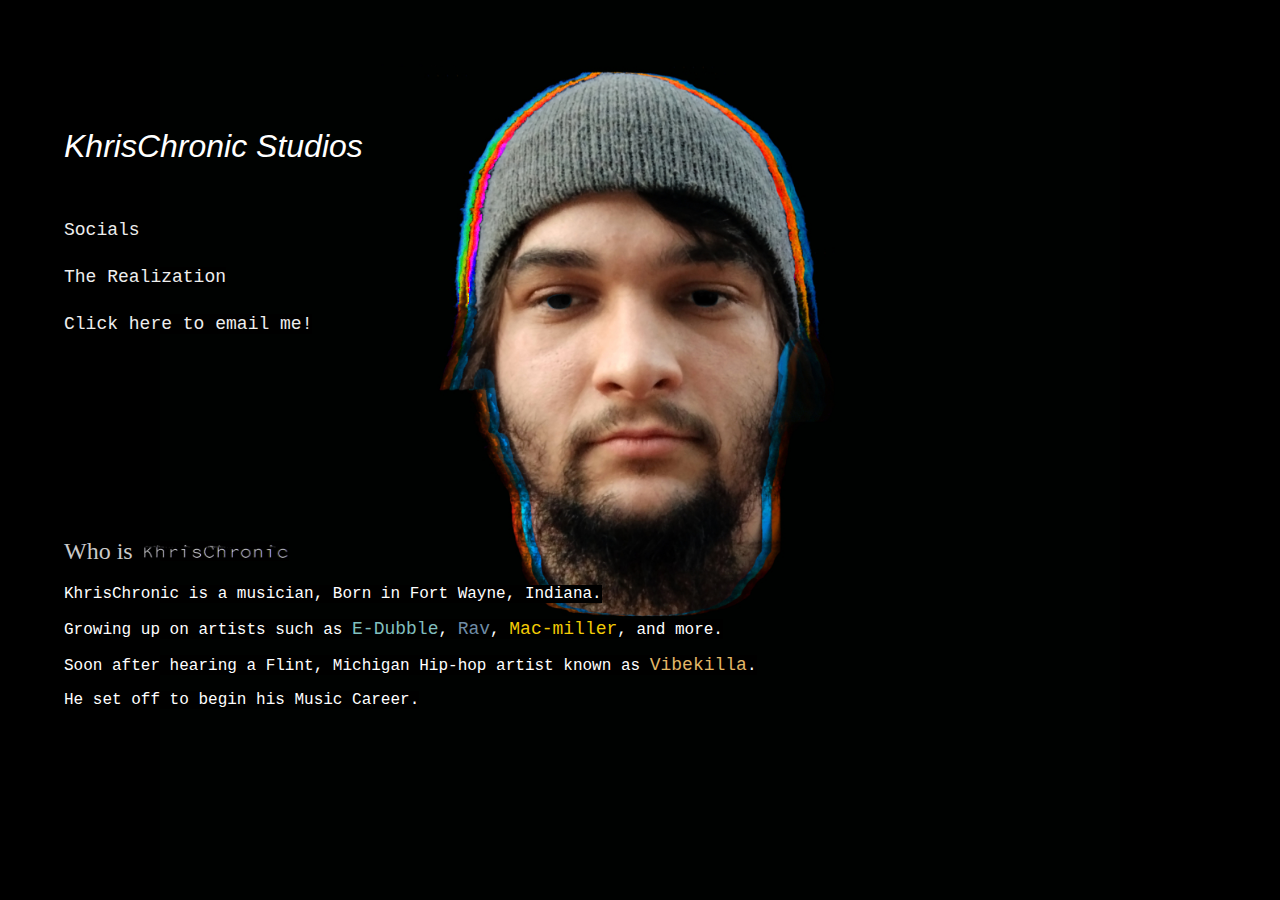
<file: index.html>
<!DOCTYPE html>
<html lang="en">
    <link rel="icon" type="image/x-icon" href="/images/Icon.ico">   
<header>
    <meta content="initial-scale=1, width=device-width">
     <title> KhrisChronic Studios </title>
    </header>
    <Link rel="stylesheet" href="Style.css" type="text/css">

<body id="body0">
<div id="titlecard0">
<h1>KhrisChronic Studios</h1>
</div>

<br style="margin-top: 1vh;">
<main>
<!-- Incomplete Merch Page
    <p><a href="Social.html" id="Fadeinhome">Merch [Under construction]</a></p>
-->
<p style="margin-bottom: 3vh;"><a href="Social.html" id="Fadeinhome">Socials</a></p>

<!-- Incomplete Services Page
    <p><a href="Services.html" id="Fadeinhome">Services [Under construction]</a></p>
-->
    <p style="margin-bottom: 3vh;"><a href="Music.html" id="Fadeinhome">The Realization</a></p>

    <form id="Fadeinhome">
    <a href="mailto: KhrisChronic@comcast.net" id="Fadeinhome" alt="Opens Draft Email"> Click here to email me!
    </a>
    </form>

</main>
<br>

<h2 style="margin-top: 14.5vw"> Who is <img src="Images/Banner.gif" width="150vw" style="position: absolute; margin-left: 0.5vw; margin-top: 0.2vw;"></h2>
<p> KhrisChronic is a musician, Born in Fort Wayne, Indiana.
    </p>
<p>
Growing up on artists such as 
<a href="https://www.youtube.com/@EdubHipHop" style="color: #80BFBF;"> E-Dubble</a>, 
<a href="https://www.youtube.com/@exo_rav" style="color:#6F8CA6;"> Rav</a>, 
 <a href="https://www.youtube.com/@macmiller" style="color:#F2CB05;"> Mac-miller</a>, 
 and more.
</p>
<p>
Soon after hearing a Flint, Michigan Hip-hop artist known as
<a href="https://www.youtube.com/@Vibekilla" style="color:#e2b767">Vibekilla</a>.
<p>
He set off to begin his Music Career.

</p>
</p>


<!-- Video
        <video autoplay loop muted id="Teaser">
        <source src="Images/Teaser.mp4" type="video/mp4">
    </video>
-->
<!--Email Submission Incomplete
    Learn PHP Before Returning
    <p id="EmailForm">Sign up for our email</p>
<form action="Emaillist.txt">
<label for="email"></label>
<input id="Forminput" autocomplete="off" type="email" id="email" name="email">
<input type="submit"> -->
</form>
</ul>
</body>
</html>
</file>
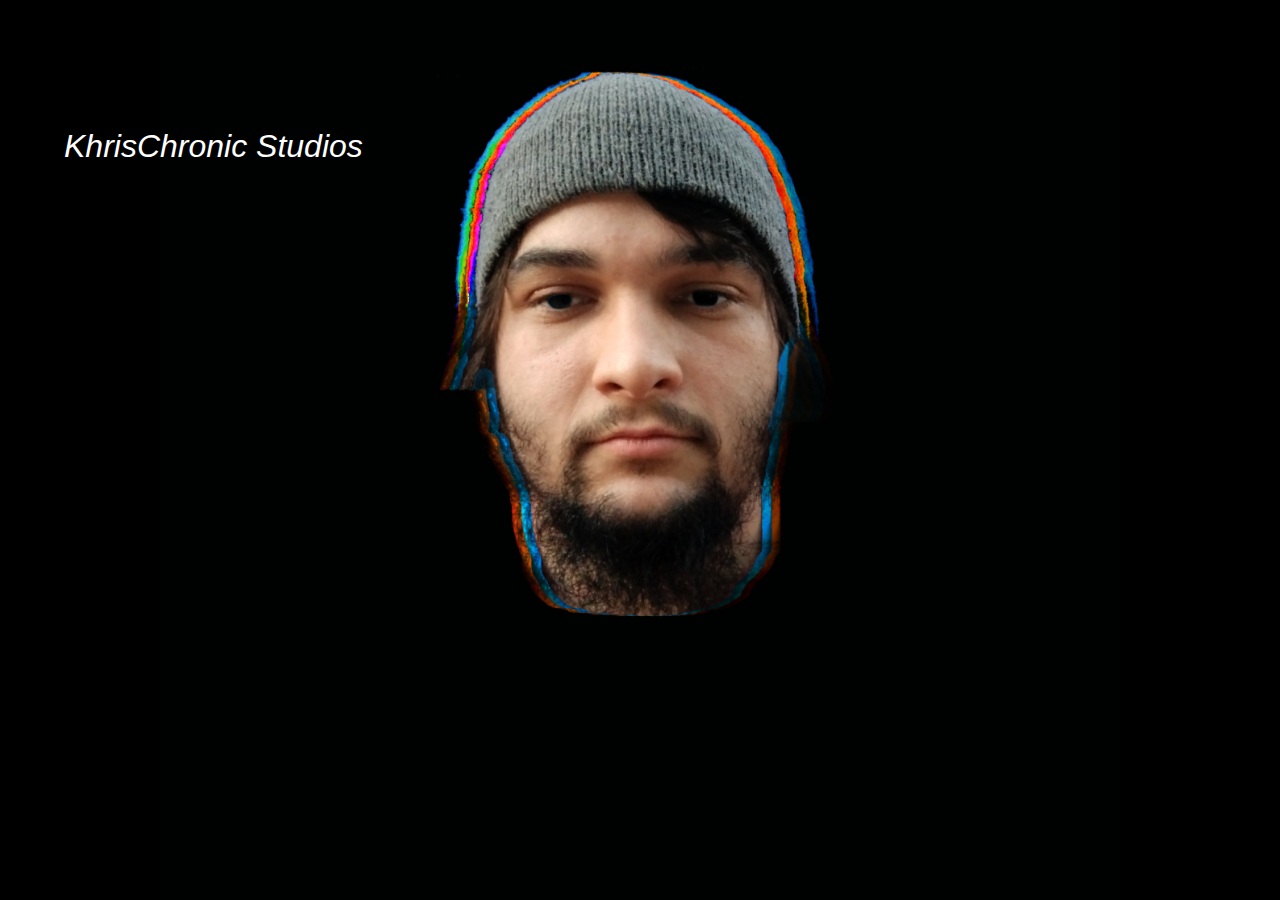
<file: merch.html>
<!DOCTYPE html>
<html lang="en">
<header>
    <meta name="Viewport" content="initial-scale=1, width=device-width">
</header>
    <title> KhrisChronic Studios </title>
    <Link rel="stylesheet" href="Style.css" type="text/css">
        <link rel="icon" type="image/x-icon" href="/images/Icon.ico">
<body id="body0">
<div id="titlecard0">
    <a href="https://www.khrischronic.com"><h1>KhrisChronic Studios</h1> </a>

</div>
<main>
</main>
</form>
</ul>
</body>
</html>
</file>
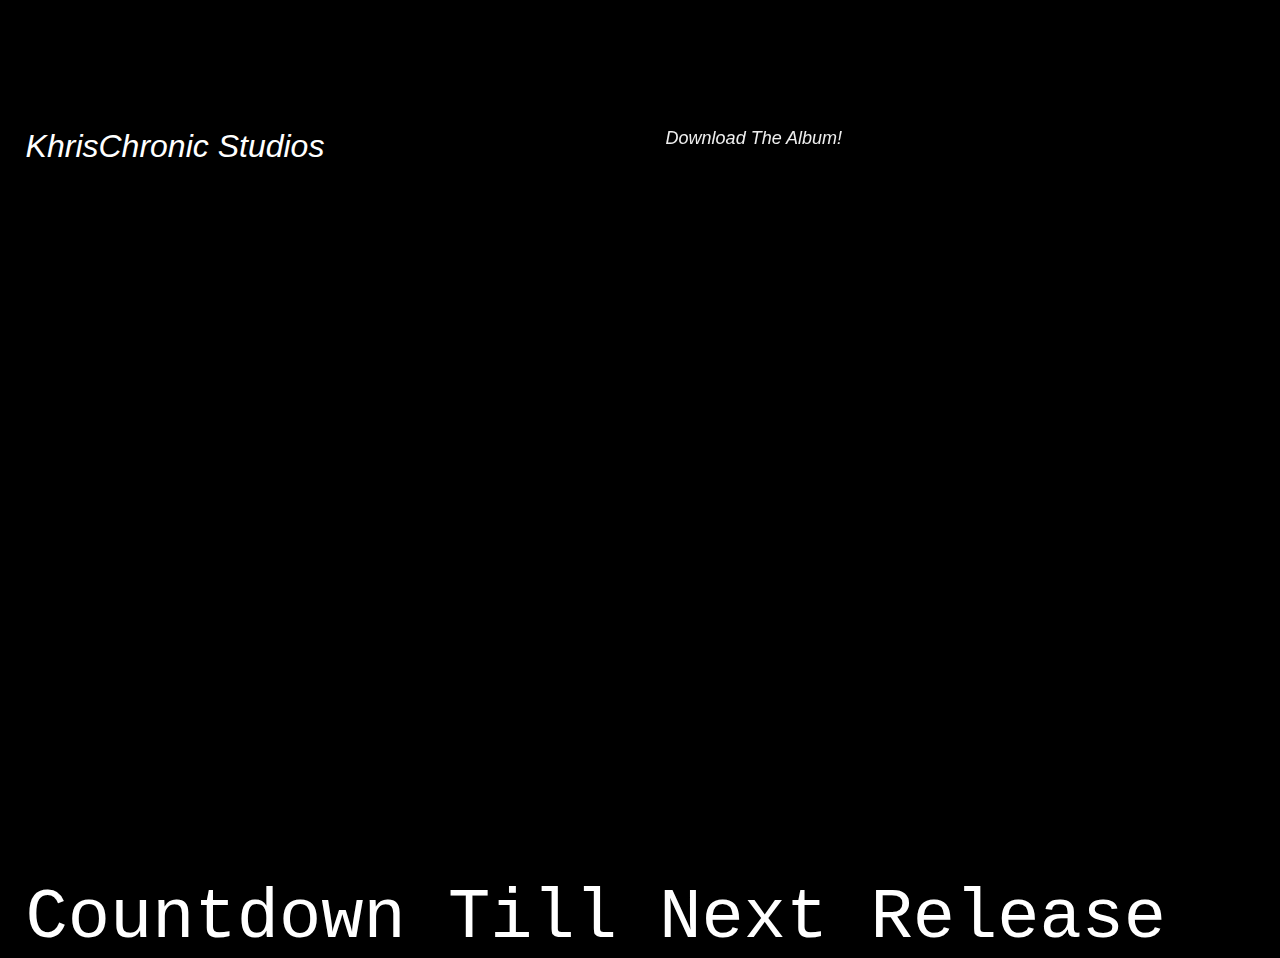
<file: Music.html>
<!DOCTYPE html>
<html lang="en">
       <header>
    <meta name="Viewport" content="initial-scale=1, width=device-width">
    <h2>
</h2>
</header>
    <title> KhrisChronic Studios </title>
    <Link rel="stylesheet" href="Style.css" type="text/css">
      <link rel="icon" type="image/x-icon" href="/images/Icon.ico">
      
      <div id="titlecard0" style="padding-bottom: 1vw;">
        <a href="https://drive.google.com/file/d/1rsYy6hByWJ7OdB_u-TqhJLF39r3mTqJQ/view?usp=sharing" style="position: fixed; margin-left: 50%; margin-bottom: 10vw;">Download The Album!</a>
        <a href="https://www.khrischronic.com"><h1>KhrisChronic Studios</h1> </a>
        </div>
<body id="body1">
<div id="titlecard1">
  <iframe width="100vw" height="300vw" scrolling="no" frameborder="no" allow="autoplay" style="padding-left: 1vw;" src="https://w.soundcloud.com/player/?url=https%3A//api.soundcloud.com/tracks/1350334930%3Fsecret_token%3Ds-4qtYbKdOXvk&color=%230e99ae&auto_play=false&hide_related=true&show_comments=true&show_user=true&show_reposts=false&show_teaser=false&visual=true"></iframe>
  <iframe width="100vw" height="300vw" scrolling="no" frameborder="no" allow="autoplay" style="padding-left: 1vw;" src="https://w.soundcloud.com/player/?url=https%3A//api.soundcloud.com/tracks/1339604527%3Fsecret_token%3Ds-gFd1zrM94uC&color=%230b529a&auto_play=false&hide_related=true&show_comments=true&show_user=true&show_reposts=false&show_teaser=false&visual=true"></iframe>
  <iframe width="100vw" height="300vw" scrolling="no" frameborder="no" allow="autoplay" style="padding-left: 1vw;" src="https://w.soundcloud.com/player/?url=https%3A//api.soundcloud.com/tracks/1010775454%3Fsecret_token%3Ds-aE70k1Y84Fo&color=%2305a7d0&auto_play=false&hide_related=true&show_comments=true&show_user=true&show_reposts=false&show_teaser=false&visual=true"></iframe>
  <iframe width="100vw" height="300vw" scrolling="no" frameborder="no" allow="autoplay" style="padding-left: 1vw;" src="https://w.soundcloud.com/player/?url=https%3A//api.soundcloud.com/tracks/1376837539%3Fsecret_token%3Ds-JQli2rnngOW&color=%2305a7d0&auto_play=false&hide_related=true&show_comments=true&show_user=true&show_reposts=false&show_teaser=false&visual=true"></iframe>
  <iframe width="100vw" height="300vw" scrolling="no" frameborder="no" allow="autoplay" style="padding-left: 1vw;" src="https://w.soundcloud.com/player/?url=https%3A//api.soundcloud.com/tracks/1473869758%3Fsecret_token%3Ds-kNyGJoijkQ9&color=%2305a7d0&auto_play=false&hide_related=true&show_comments=true&show_user=true&show_reposts=false&show_teaser=false&visual=true"></iframe>
  <iframe width="100vw" height="300vw" scrolling="no" frameborder="no" allow="autoplay" style="padding-left: 1vw;" src="https://w.soundcloud.com/player/?url=https%3A//api.soundcloud.com/tracks/1413827995%3Fsecret_token%3Ds-Sh5sVEPIXdS&color=%23305060&auto_play=false&hide_related=true&show_comments=true&show_user=true&show_reposts=false&show_teaser=false&visual=true"></iframe>
  <iframe width="100vw" height="300vw" scrolling="no" frameborder="no" allow="autoplay" style="padding-left: 1vw;" src="https://w.soundcloud.com/player/?url=https%3A//api.soundcloud.com/tracks/1283319379%3Fsecret_token%3Ds-qqnDH2G8iuZ&color=%23305060&auto_play=false&hide_related=true&show_comments=true&show_user=true&show_reposts=false&show_teaser=false&visual=true"></iframe>
  <iframe width="100vw" height="300vw" scrolling="no" frameborder="no" allow="autoplay" style="padding-left: 1vw;" src="https://w.soundcloud.com/player/?url=https%3A//api.soundcloud.com/tracks/1285237117%3Fsecret_token%3Ds-fkOvcpKvFgp&color=%23305060&auto_play=false&hide_related=true&show_comments=true&show_user=true&show_reposts=false&show_teaser=false&visual=true"></iframe>
  <iframe width="100vw" height="300vw" scrolling="no" frameborder="no" allow="autoplay" style="padding-left: 1vw;" src="https://w.soundcloud.com/player/?url=https%3A//api.soundcloud.com/tracks/1278972814%3Fsecret_token%3Ds-eaKwALKMxUD&color=%23305060&auto_play=false&hide_related=true&show_comments=true&show_user=true&show_reposts=false&show_teaser=false&visual=true"></iframe>
  <iframe width="100vw" height="300vw" scrolling="no" frameborder="no" allow="autoplay" style="padding-left: 1vw;" src="https://w.soundcloud.com/player/?url=https%3A//api.soundcloud.com/tracks/1241072320%3Fsecret_token%3Ds-B0one2XAHM2&color=%23305060&auto_play=false&hide_related=true&show_comments=true&show_user=true&show_reposts=false&show_teaser=false&visual=true"></iframe>
  <iframe width="100vw" height="300vw" scrolling="no" frameborder="no" allow="autoplay" style="padding-left: 1vw;" src="https://w.soundcloud.com/player/?url=https%3A//api.soundcloud.com/tracks/1153254130%3Fsecret_token%3Ds-Ked3yglZXCR&color=%23305060&auto_play=false&hide_related=true&show_comments=true&show_user=true&show_reposts=false&show_teaser=false&visual=true"></iframe>
  <iframe width="100vw" height="300vw" scrolling="no" frameborder="no" allow="autoplay" style="padding-left: 1vw;" src="https://w.soundcloud.com/player/?url=https%3A//api.soundcloud.com/tracks/1136416294%3Fsecret_token%3Ds-HROwZudbLCi&color=%23305060&auto_play=false&hide_related=true&show_comments=true&show_user=true&show_reposts=false&show_teaser=false&visual=true"></iframe>

</div>
  </div> 
</div>
  <div id="CountDownTitle">
    <p id="CountDownTitle">Countdown Till Next Release</p>
  </div>
  
  <main>
  <p id="countdown"></p>
  <script>
  // Set the date we're counting down to
  var countDownDate = new Date("July 1, 2023 06:00:00").getTime();
  
  // Update the count down every 1 second
  var x = setInterval(function() {
  
  // Get today's date and time
  var now = new Date().getTime();
    
  // Find the distance between now and the count down date
  var distance = countDownDate - now;
    
  // Time calculations for days, hours, minutes and seconds
  var days = Math.floor(distance / (1000 * 60 * 60 * 24));
  var hours = Math.floor((distance % (1000 * 60 * 60 * 24)) / (1000 * 60 * 60));
  var minutes = Math.floor((distance % (1000 * 60 * 60)) / (1000 * 60));
  var seconds = Math.floor((distance % (1000 * 60)) / 1000);
    
  // Output the result in an element with id="demo"
  document.getElementById("countdown").innerHTML = days + "d " + hours + "h "
  + minutes + "m " + seconds + "s ";
    
  // If the count down is over, write some text 
  if (distance < 0) {
    clearInterval(x);
    document.getElementById("countdown").innerHTML = "EXPIRED";
  }
  }, 1000);
  </script>
  </main>
</ul>
</p>
</body>
</html>
</file>
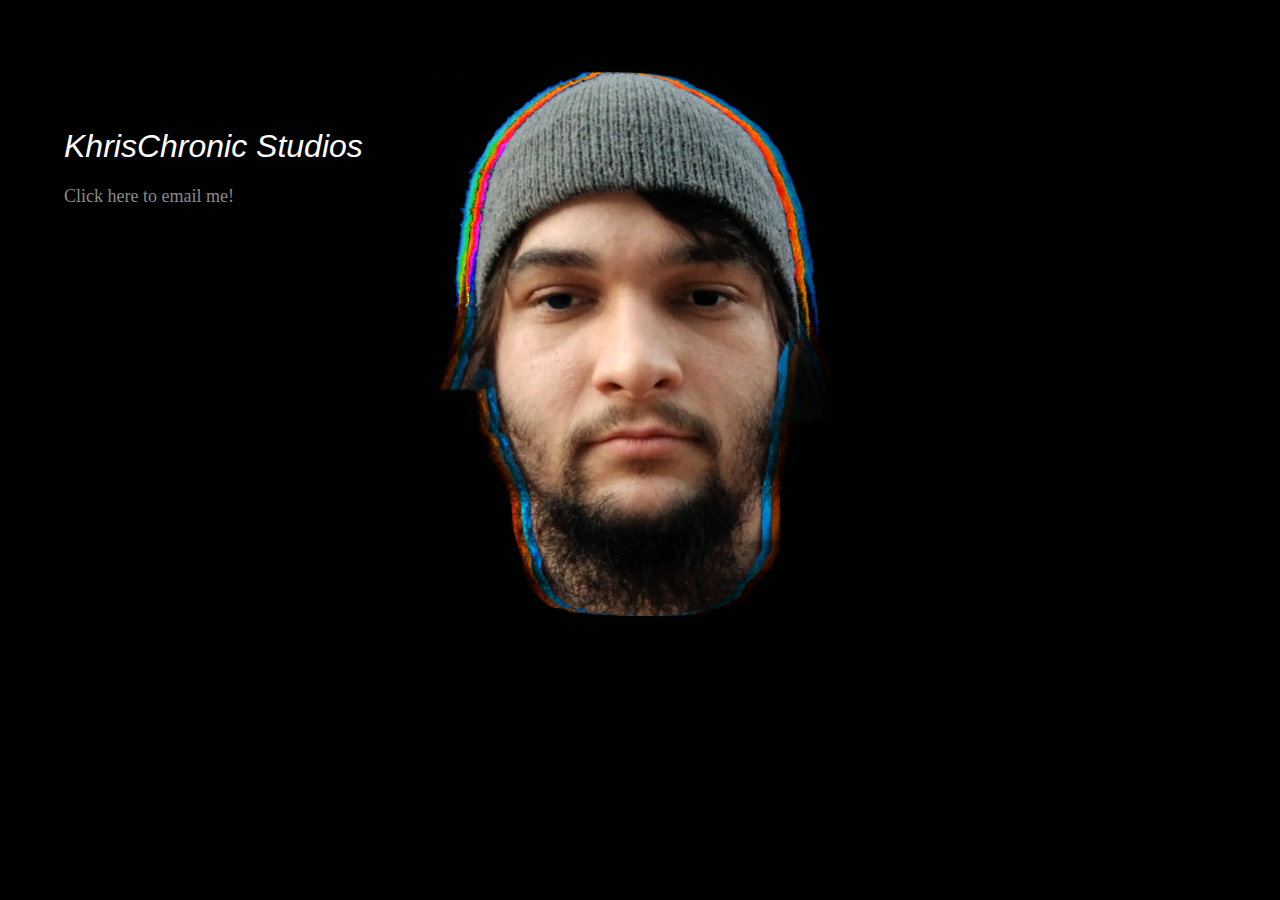
<file: Services.html>
<!DOCTYPE html>
<html lang="en">
<header>
    <meta name="Viewport" content="initial-scale=1, width=device-width">
</header>
    <title> KhrisChronic Studios Services</title>
    <Link rel="stylesheet" href="Style.css" type="text/css">
        <link rel="icon" type="image/x-icon" href="/images/Icon.ico">
<body id="body0">
<div id="titlecard0">
<a href="https://www.khrischronic.com"><h1>KhrisChronic Studios</h1> </a>
</div>
<main>
</main>
<form id="Contact">
<a href="mailto: KhrisChronic@comcast.net" id="Contact"> Click here to email me!
</a>
</form>
</ul>
</body>
</html>
</file>
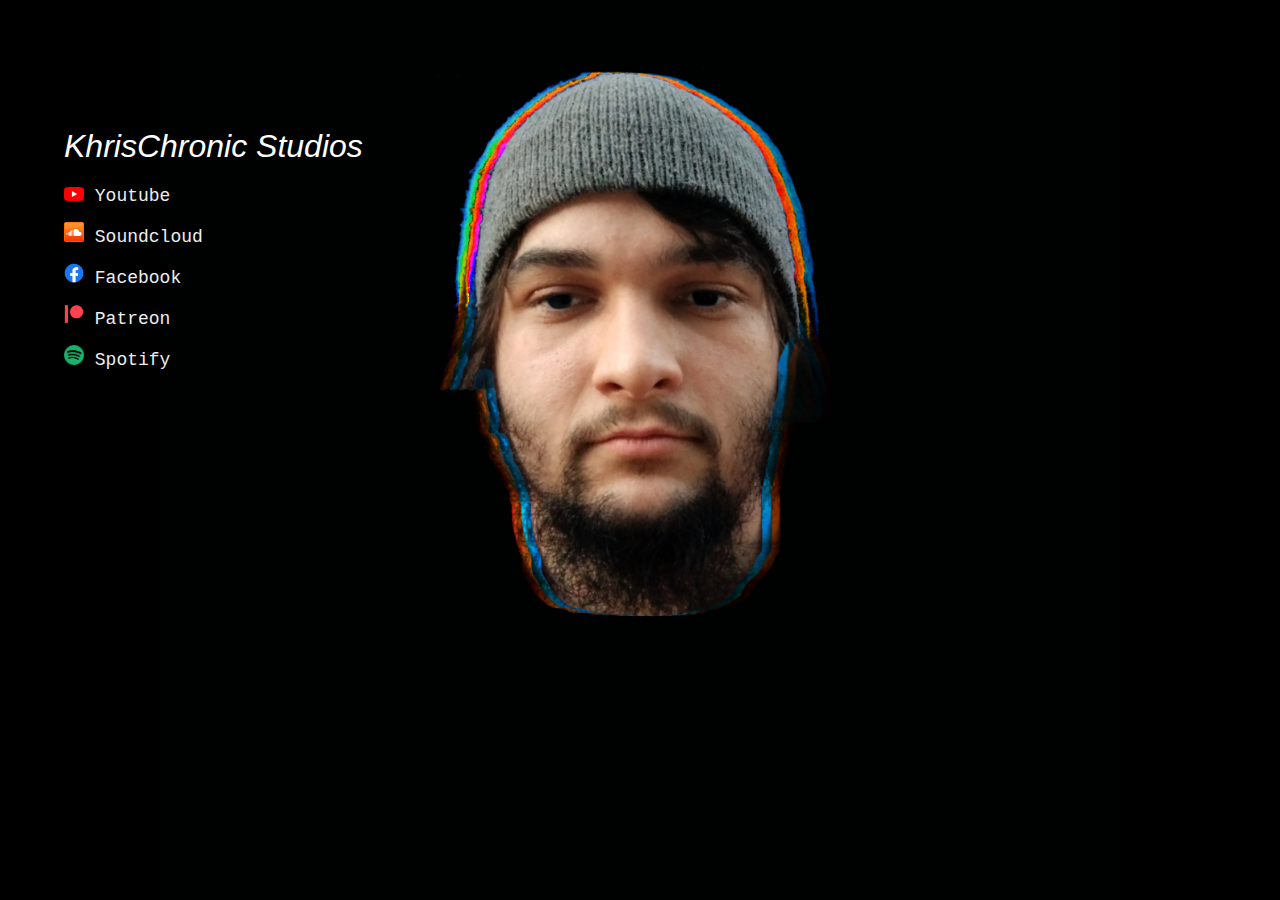
<file: Social.html>
<!DOCTYPE html>
<html lang="en">
<header>
    <meta name="Viewport" content="initial-scale=1, width=device-width">
</header>
    <title> KhrisChronic Studios </title>
    <Link rel="stylesheet" href="Style.css" type="text/css">
        <link rel="icon" type="image/x-icon" href="/images/Icon.ico">
<body id="body0">
    <div id="titlecard0">
        <a href="https://www.khrischronic.com"><h1>KhrisChronic Studios</h1> </a>
        </div>
<main>
<p>
    <a href="https://www.youtube.com/channel/UCn7HE0kC5RygnRKtR2GayTQ">
    <img src="Images/Youtube Logo.png" alt="Youtube logo" width="20vw">
    Youtube
    </a></p>
    <p>
    <a href="https://www.soundcloud.com/khrischronic">
        <img src="Images/Soundcloud Logo.png" width="20vw">
        Soundcloud
    </a>
    </p>
    <p>
    <a href="https://www.facebook.com/khrischronic">
    <img src="Images/Facebook Logo.png" width="20vw">
        Facebook
    </p>
    <p>
        <a href="https://patreon.com/KhrisChronicStudios">
        <img src="Images/Patreon.png" width="20vw">
            Patreon
        </p>
        <p>
            <a href="https://open.spotify.com/artist/3V4qFxCV3d0yT0fAOCy0c0?si=3zyBt_QUSPOmlj_q_rJPxA">
            <img src="Images/Spotify.png" width="20vw">
                Spotify
            </p>
</p>
</main>
</form>
</body>
</html>
</file>
<file: Style.css>
/* DOCTYPE CSS*/
/* URL link for body background (Placeholder)
<background-image: url("images/anxiety.jpg");> 
*/
/* Responsiveness For Mobile */

/* media screens 680-940px */
@media only screen and (min-width: 681px) {

	#body0 {
		max-width: 100%;
		max-height: 100%;
		overflow: hidden;
	}
		
		#body1 {
		margin-left: 2vw;	
		max-width: 100vw;
		min-width: 1px;
		overflow: hidden;
	 }


}
/* media screens under 680px */
@media only screen and (max-width: 680px) {

	#body0 {
	margin-left: 2vw;
	max-width: 100%;
	max-height: 100%;
}
	
	#body1 {
	max-width: 100vw;
	min-width: 1px;
	overflow-y: visible;
 }


 iframe {

	max-width: 47vw;
	min-width: 47vw;
	min-height: 10vw;
	max-height: 50vw;
	
 }
 #CountDownTitle {
margin-top: 20vw;

 }

 p {
	transition: all 2s;
 	font-size: 3vw;
}

a {
	font-size: 50.5vw;
}
}
/* Media Screens over 940px */
@media only screen and (max-height: 940px) {
	#CountDownTitle {
min-width: 50%;
min-height: 10%;
	}

}

@media only screen and (max-width: 420px) {
	#Fadeinhome {
		font-size: 7vw;
	}

	p {
	font-size: 5vw;
	max-width: 50vw;
}
}

body {
min-height: 100%;

	background-color: black;
	}
	h1 {
	color: rgb(255, 255, 255);
	font-size: xx-large;
	font-weight: 500;
	animation-name: Fadein;
	animation-duration: 1500ms;
	}
h2 {
	color:  rgb(202, 202, 202);
	font-weight: 200;
}
@keyframes Fadein {
	0% {color: rgb(0, 0, 0);}
}
#body0 {
	
	transition: background-position 1s;
	background-image: url(Images/a.jpg);
	background-size: 75vw;
	background-repeat: no-repeat;
	background-position: fixed;
	background-position-y: -20vw;
	background-position-x: center;
	text-align: left;
	margin-left: 5vw;
	margin-right: auto;
	margin-top: 10vw;
	margin-bottom: auto;
}
#body1 {
	max-width: 100vw;
	max-height: 100vw;
	min-width: 100vw;
	text-align: left;
	margin-right: auto;
	margin-top: 10vw;
	margin-bottom: auto;
	background-color: #000000;
	background-size: cover;
	text-align: center;
	background-repeat: no-repeat;
	height: 10vw;
}
#Fadeinhome {
	animation-name: Fadein;
	animation-duration: 3s;
}
#Fadeinsub {
	animation-name: Fadein;
	animation-duration: 1s;
}
	a {
	color:  rgb(238, 238, 238);
	text-decoration: none;
	font-size: large;
	font-weight: 500;
	transition: font-size 1s;
	background-color: rgba(0, 0, 0, 0.541);
}
a:hover {
	font-size:xx-large;
	color: rgb(173, 172, 172);
	text-decoration: none;

}
a:active {
	color: rgb(138, 137, 137);
	text-decoration: none;

}
a:visited {
color: rgb(255, 255, 255);
text-decoration: none;
}
a:link {
	text-decoration: none;

}

#titlecard0
{
	text-align: left;
	Color: rgb(43, 41, 41);
	font-weight: 300;
	font-family: 'Trebuchet MS', 'Lucida Sans Unicode', 'Lucida Grande', 'Lucida Sans', Arial, sans-serif;
	font-style: oblique;
}
#titlecard1
{
	text-align: left;
	Color: rgb(163, 18, 18);
	font-weight: 300;
	font-family: 'Trebuchet MS', 'Lucida Sans Unicode', 'Lucida Grande', 'Lucida Sans', Arial, sans-serif;
	font-style: oblique;
}
main
{
	text-align: left;
	color: gray;
	font-family: 'Courier New', Courier, monospace;
	font-weight: 400;
}
#CountDownTitle
{
	transition: all 500ms;
	color: rgb(255, 255, 255);
	background-color: #ffffff00;
	text-align: center;
	margin-left: 0vw;
	font-weight: 200;
	font-size: 5.5vw;
	font: lighter;
}
#countdown
{
	transition: all 1s;
	color: rgb(255, 255, 255);
	background-color: #52003000;
	text-align: center;
	margin-left: 50vw;
	font-weight: 100;
	font-size: 2.5vw;
}
#home0 {
	color: rgb(128, 0, 106);
	text-shadow: 2px 2px rgba(0, 0, 0, 0.342);
}
#home0:hover {
	text-shadow: 2px 2px rgb(0, 0, 0);

}
form {
animation-name: Slideinfromleft;
animation-duration: 3s;
}
@keyframes Slideinfromleft {
0% {margin-left: -150%;}

}
p {
	font-family: 'Courier New', Courier, monospace;
	font-weight: 400;
	color: rgb(255, 255, 255);
	animation-duration: 3s;
	animation-name: Fadein;
	background-color: black;
    max-width: fit-content;
}
#EmailForm {
animation-name: Slideinfromleft;
animation-duration: 2200ms;
background-color: black;
max-width: fit-content;
}

#Forminput {
background-color: rgb(255, 255, 255);

}
#Contact { 
	animation-duration: 1.2s;
	color: rgb(138, 137, 137);
	background-color: rgba(0, 0, 0, 0.541);
	width: fit-content;
}
#Icons {
	size: 20vw;
}
#Icons:hover {
	size: 50vw;
}
</file>
